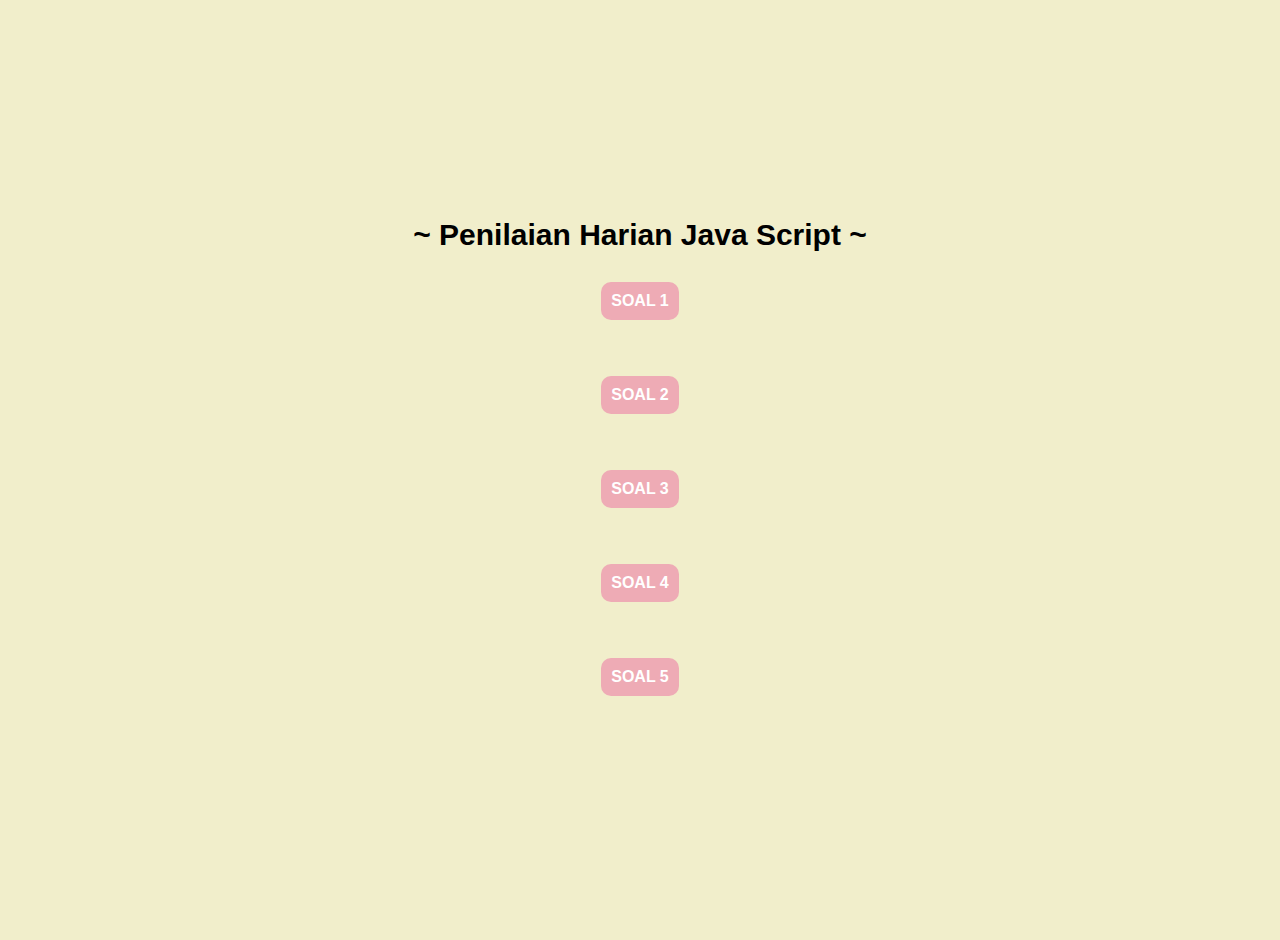
<file: index.html>
<!DOCTYPE html>
<html lang="en">

<head>
    <meta charset="UTF-8">
    <meta name="viewport" content="width=device-width, initial-scale=1.0">
    <title>ULANGAN JS</title>
</head>

<body>
    <h3>~ Penilaian Harian Java Script ~</h3>
    <form action="soal1.html">
        <button type="submit">
            SOAL 1
        </button>
    </form>
    <br>
    <br>

    <form action="soal2.html">
        <button type="submit">
            SOAL 2
        </button>
    </form>
    <br>
    <br>

    <form action="soal3.html">
        <button type="submit">
            SOAL 3
        </button>
    </form>
    <br>
    <br>

    <form action="soal4.html">
        <button type="submit">
            SOAL 4
        </button>
    </form>
    <br>
    <br>

    <form action="soal5.html">
        <button type="submit">
            SOAL 5
        </button>
    </form>
    <br>
    <br>

    <script src="script.js"></script>
    <link rel="stylesheet" href="style.css">
</body>

</html>
</file>
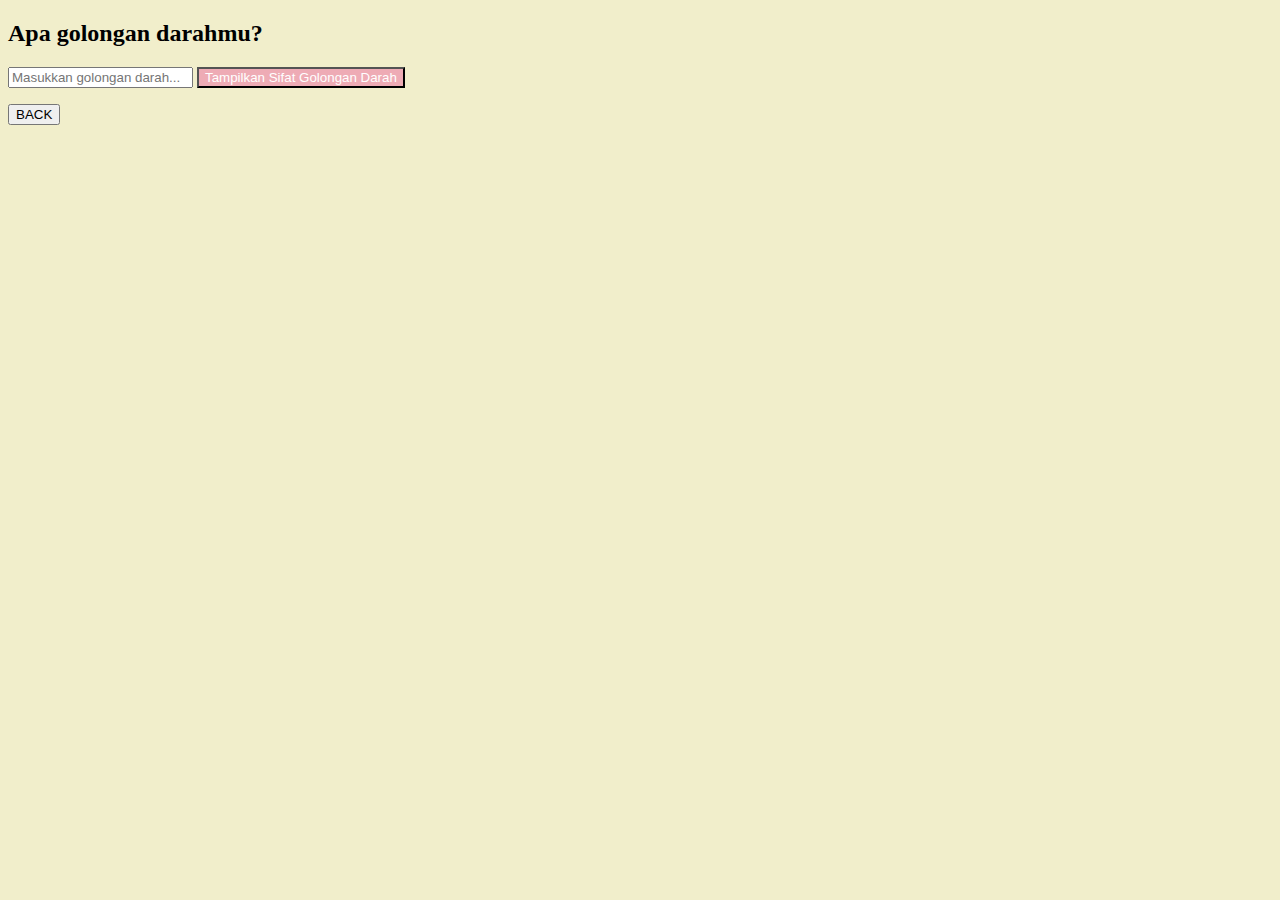
<file: soal1.html>
<!DOCTYPE html>
<html lang="en">
<head>
  <meta charset="UTF-8">
  <title>SOAL 4</title>
</head>
<body style="background-color: rgb(241, 238, 203);">
  <h2>Apa golongan darahmu?</h2>
  <input type="text" id="golonganDarahInput" placeholder="Masukkan golongan darah...">
  <button onclick="tampilkanSifatGolonganDarah()" style="background-color: #eeabb5; color: #fff;">Tampilkan Sifat Golongan Darah</button>

  <p id="sifatGolonganDarah"></p>

  <script>
    function tampilkanSifatGolonganDarah() {
      const golonganDarah = document.getElementById('golonganDarahInput').value.toUpperCase();
      let sifatGolonganDarahEl = document.getElementById('sifatGolonganDarah');

      switch (golonganDarah) {
        case 'A':
          sifatGolonganDarahEl.textContent = "Identik dengan sifatnya yang terorganisir, kritis, tenang dalam menghadapi masalah.";
          break;
        case 'B':
          sifatGolonganDarahEl.textContent = "Semangat yang tinggi, aktif, kreatif, dan selalu ingin tahu.";
          break;
        case 'AB':
          sifatGolonganDarahEl.textContent = "Memiliki karakter yang kritis, rasional, bertanggung jawab, suka menolong, dan mudah beradaptasi.";
          break;
        case 'O':
          sifatGolonganDarahEl.textContent = "Sikapnya yang mudah beradaptasi dengan lingkungan baru atau easy going.";
          break;
        default:
          sifatGolonganDarahEl.textContent = "Golongan darah tidak valid. Silakan masukkan golongan darah A, B, AB, atau O.";
      }
    }
  </script>
      <form action="index.html">
        <button type="submit">BACK</button>
      </form>
</body>
</html>
</file>
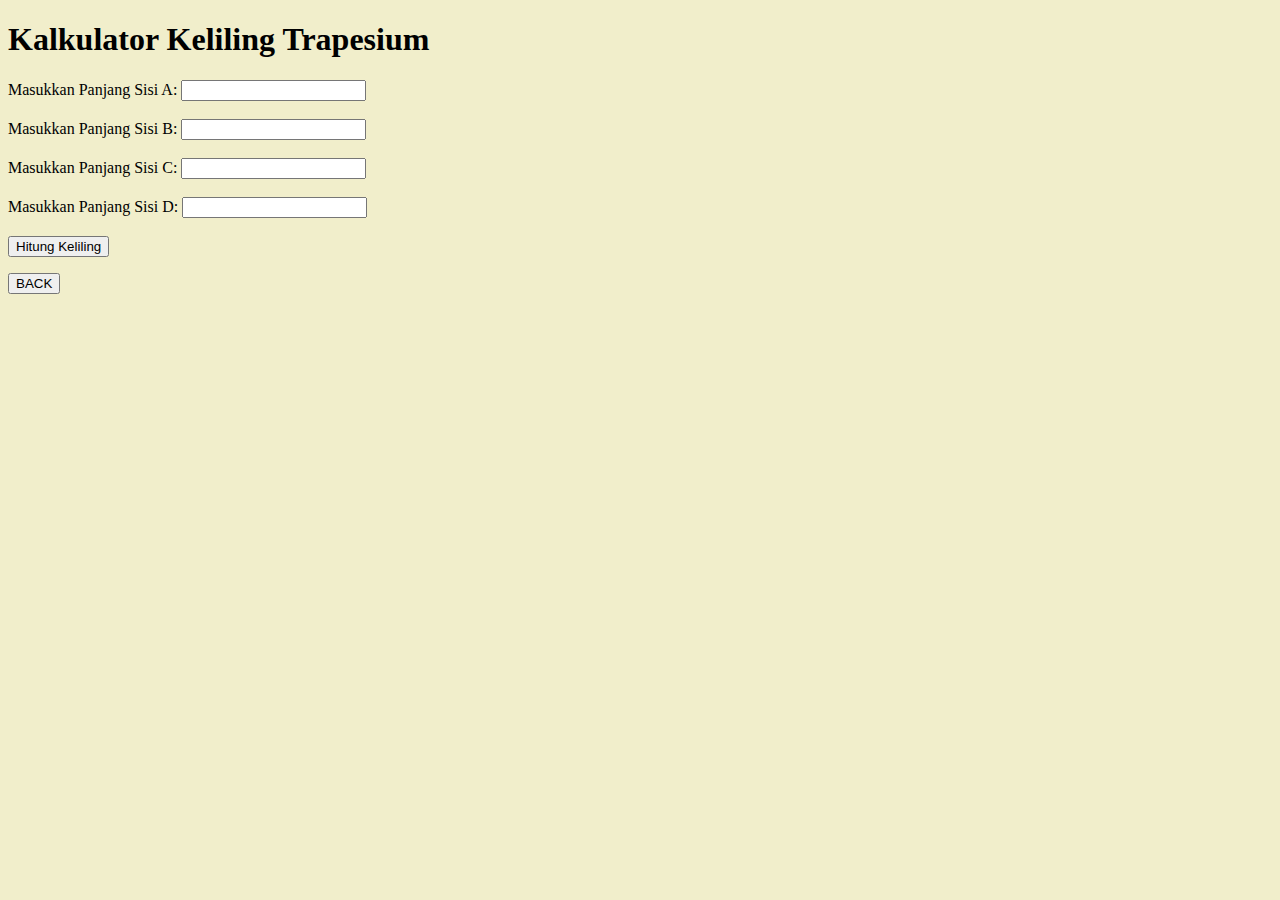
<file: soal2.html>
<!DOCTYPE html>
<html lang="en">

<head>
    <meta charset="UTF-8">
    <title>Kalkulator Keliling Trapesium</title>
</head>

<body style="background-color: rgb(241, 238, 203);">
    <h1>Kalkulator Keliling Trapesium</h1>
    <form id="trapezoidForm">
        <label for="sideA">Masukkan Panjang Sisi A:</label>
        <input type="number" id="sideA" name="sideA" required><br><br>
        <label for="sideB">Masukkan Panjang Sisi B:</label>
        <input type="number" id="sideB" name="sideB" required><br><br>
        <label for="sideC">Masukkan Panjang Sisi C:</label>
        <input type="number" id="sideC" name="sideC" required><br><br>
        <label for="sideD">Masukkan Panjang Sisi D:</label>
        <input type="number" id="sideD" name="sideD" required><br><br>
        <button type="button" onclick="hitungKeliling()">Hitung Keliling</button>
    </form>
    <p id="result"></p>

    <script>
        function hitungKeliling() {
            const sideA = parseFloat(document.getElementById('sideA').value);
            const sideB = parseFloat(document.getElementById('sideB').value);
            const sideC = parseFloat(document.getElementById('sideC').value);
            const sideD = parseFloat(document.getElementById('sideD').value);

            const keliling = sideA + sideB + sideC + sideD;

            document.getElementById('result').innerText = `Keliling trapesium adalah: ${keliling}`;
        }

    </script>
    <form action="index.html">
        <button type="submit">BACK</button>
    </form>
</body>

</html>
</file>
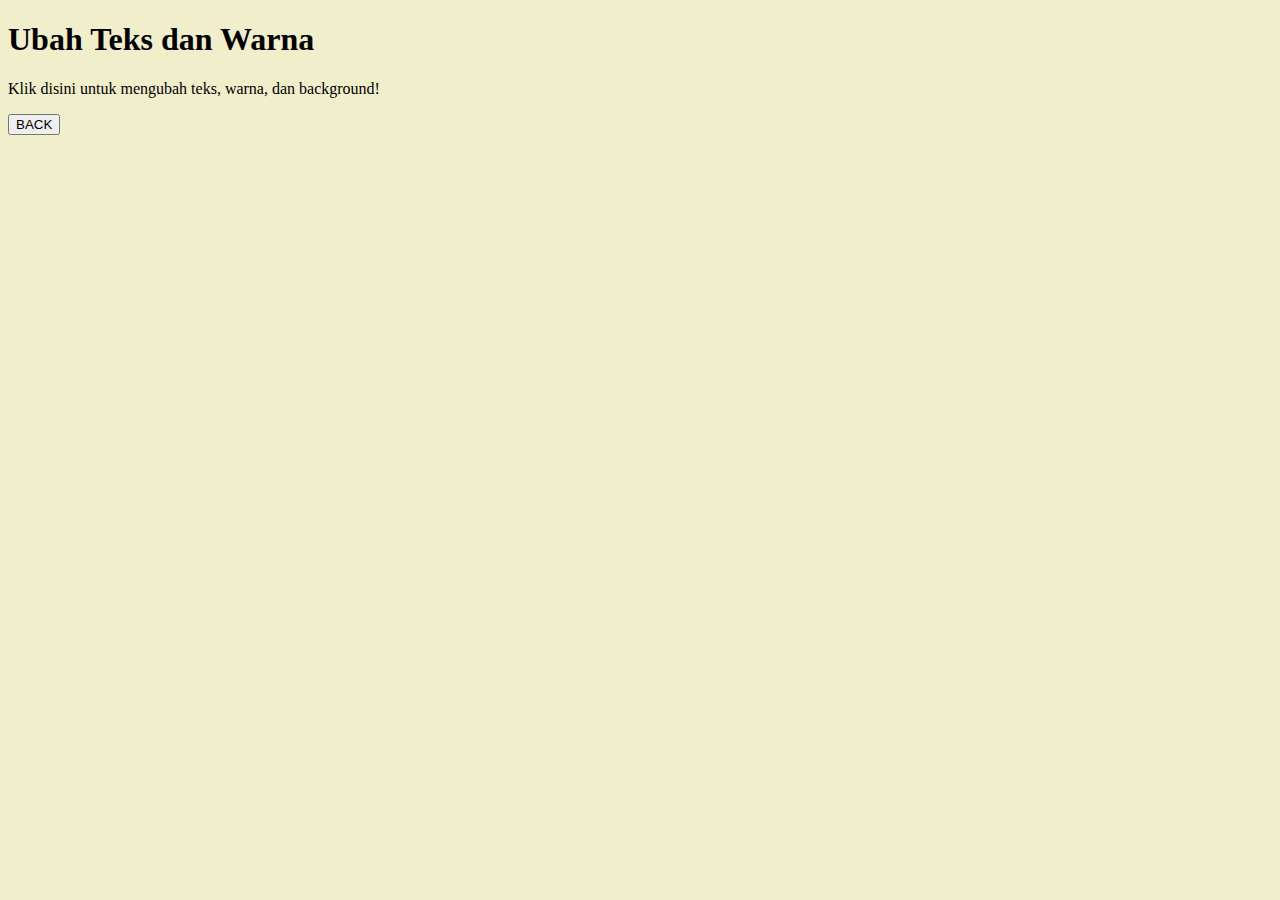
<file: soal3.html>
<!DOCTYPE html>
<html lang="en">

<head>
    <meta charset="UTF-8">
    <title>Ubah Teks dan Warna</title>
    <style>
        #ubahTeks {
            cursor: pointer;
        }
    </style>
</head>

<body style="background-color: rgb(241, 238, 203);">
    <h1>Ubah Teks dan Warna</h1>
    <p id="ubahTeks" onclick="ubahTeks()">Klik disini untuk mengubah teks, warna, dan background!</p>
    <script>
        let klikPertama = true;

        function ubahTeks() {
            const teksElement = document.getElementById('ubahTeks');

            if (klikPertama) {
                teksElement.innerHTML = 'Teks telah diubah!';
                teksElement.style.color = 'white';
                teksElement.style.backgroundColor = '#eeabb5';
                klikPertama = false;
            } else {
                teksElement.innerHTML = 'Klik disini untuk mengubah teks, warna, dan background!';
                teksElement.style.color = 'black';
                teksElement.style.backgroundColor = 'lightgrey';
                klikPertama = true;
            }
        }

    </script>
    <form action="index.html">
        <button type="submit">BACK</button>
    </form>
</body>

</html>
</file>
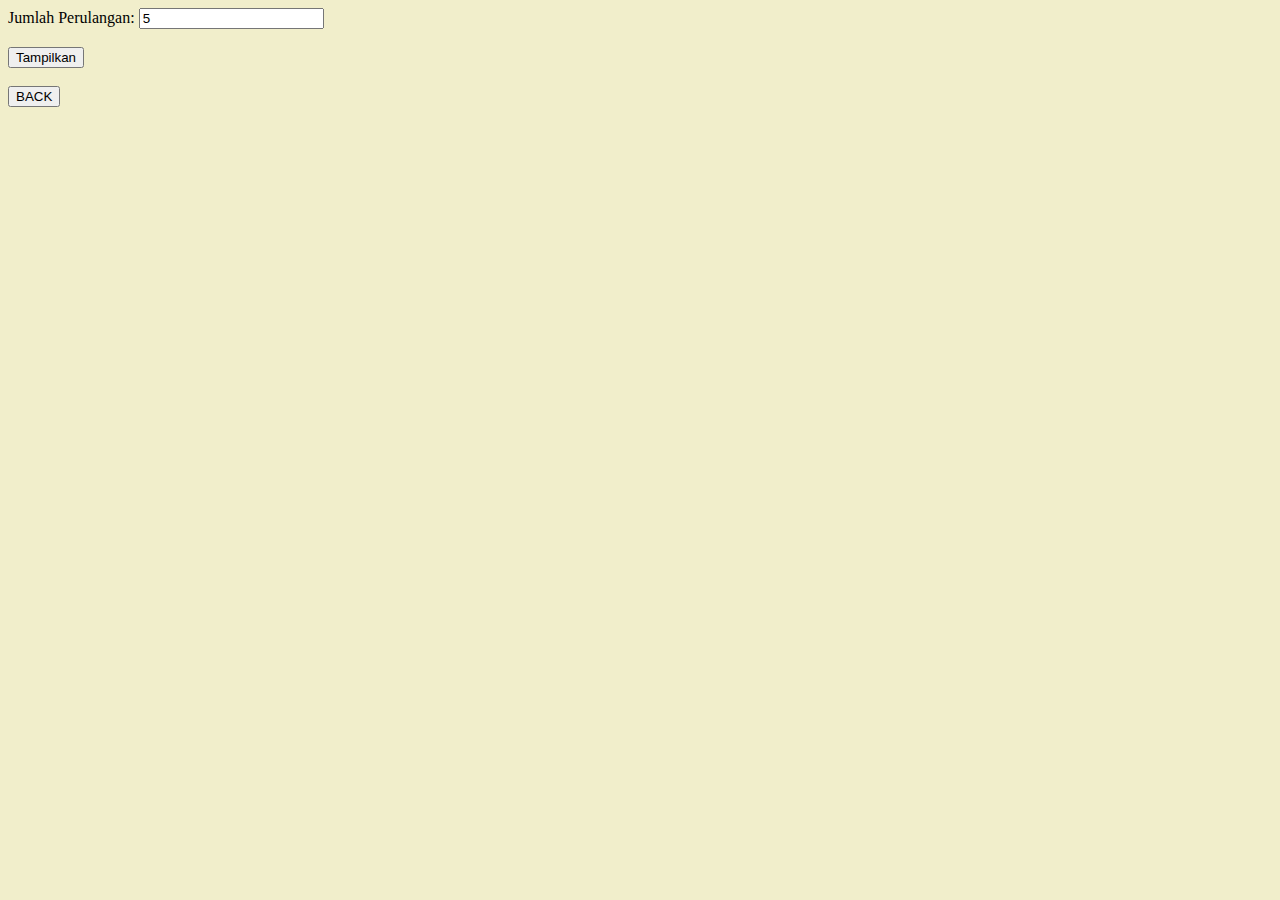
<file: soal4.html>
<!DOCTYPE html>
<html lang="en">

<head>
    <meta charset="UTF-8">
    <title>SOAL 4</title>
</head>

<body style="background-color: rgb(241, 238, 203);">

    <label for="jumlahPerulangan">Jumlah Perulangan:</label>
    <input type="number" id="jumlahPerulangan" min="1" value="5">
    <br>
    <br>
    <button onclick="tampilkanPerulangan()">Tampilkan</button>
    <br>
    <div id="output"></div>
    <br>
    <script>
        function tampilkanPerulangan() {
            // Mengambil nilai jumlah perulangan dari input
            var jumlahPerulangan = document.getElementById('jumlahPerulangan').value;

            // Membuat kalimat
            var kalimat = "Hai! kenalin nama aku Adhara Faliya Utanti, salam kenal ya!";

            // Membersihkan output sebelum menambahkan hasil perulangan baru
            document.getElementById('output').innerHTML = '';

            // Menampilkan kalimat sesuai jumlah perulangan
            for (var i = 0; i < jumlahPerulangan; i++) {
                document.getElementById('output').innerHTML += '<p>' + kalimat + '</p>';
            }
        }
    </script>
    <form action="index.html">
        <button type="submit">BACK</button>
    </form>
</body>

</html>
</file>
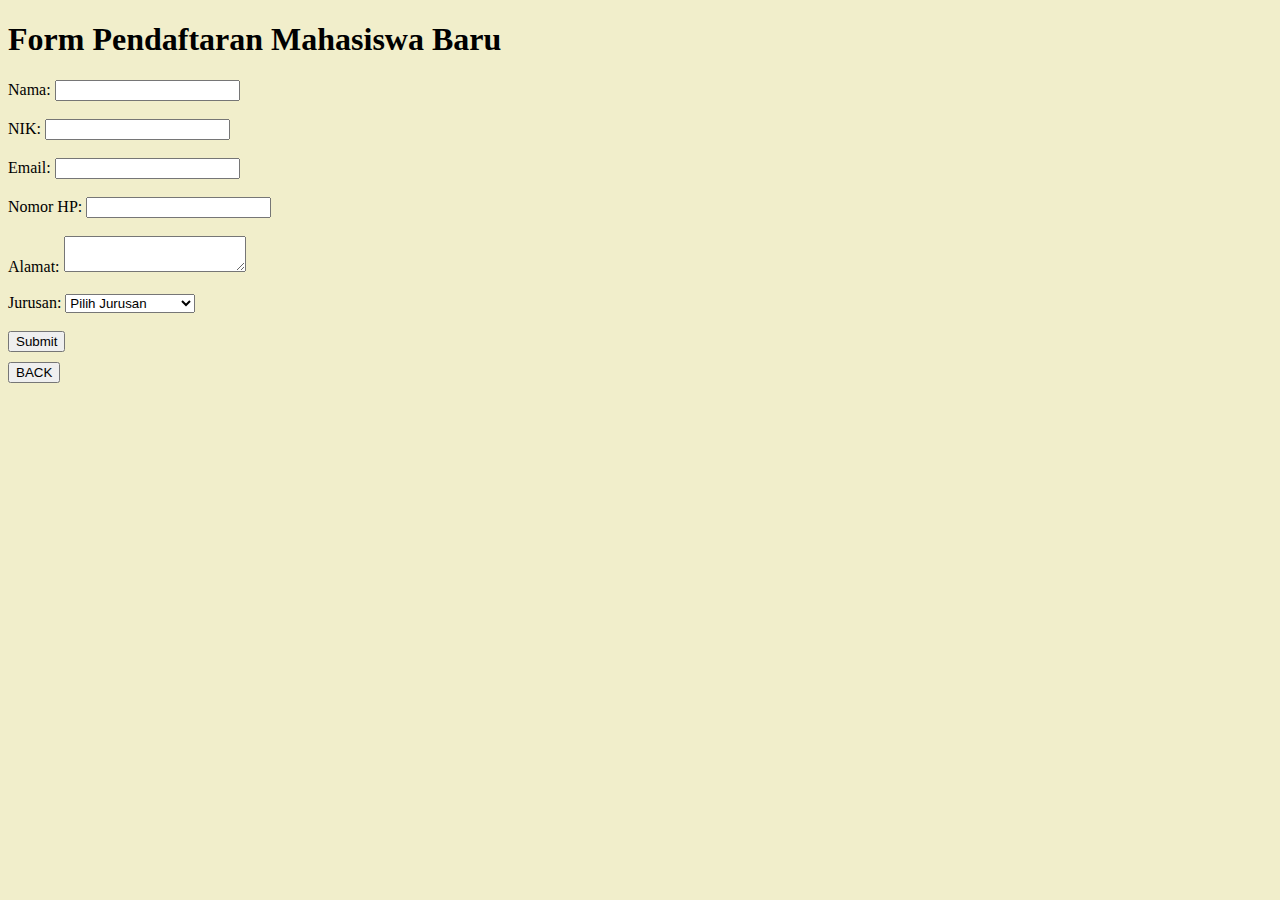
<file: soal5.html>
<!DOCTYPE html>
<html lang="en">

<head>
    <meta charset="UTF-8">
    <title>Form Pendaftaran Mahasiswa Baru</title>
</head>

<body style="background-color: rgb(241, 238, 203);">
    <h1>Form Pendaftaran Mahasiswa Baru</h1>
    <form id="registrationForm" onsubmit="validateForm(event)">
        <label for="nama">Nama:</label>
        <input type="text" id="nama" name="nama" required><br><br>

        <label for="nik">NIK:</label>
        <input type="number" id="nik" name="nik" required><br><br>

        <label for="email">Email:</label>
        <input type="email" id="email" name="email" required><br><br>

        <label for="nohp">Nomor HP:</label>
        <input type="number" id="nohp" name="nohp" required><br><br>

        <label for="alamat">Alamat:</label>
        <textarea id="alamat" name="alamat" required></textarea><br><br>

        <label for="jurusan">Jurusan:</label>
        <select id="jurusan" name="jurusan" required>
            <option value="" disabled selected>Pilih Jurusan</option>
            <option value="SI">Sistem Informasi</option>
            <option value="TI">Teknik Informatika</option>
        </select><br><br>

        <button style="margin-bottom: 10px;" type="submit">Submit</button>
    </form>

    <script>
        function validateForm(event) {
            event.preventDefault(); // Untuk mencegah pengiriman form secara langsung

            const nama = document.getElementById('nama').value;
            const nik = document.getElementById('nik').value;
            const email = document.getElementById('email').value;
            const nohp = document.getElementById('nohp').value;
            const alamat = document.getElementById('alamat').value;
            const jurusan = document.getElementById('jurusan').value;

            // Validasi nomor HP dengan regular expression (hanya angka, minimal 10 digit)
            const hpRegex = /^[0-9]{10,}$/;

            if (hpRegex.test(nohp)) {
                // Jika valid, tampilkan pesan sukses
                alert(`Pendaftaran Berhasil!\nNama: ${nama}\nNIK: ${nik}\nEmail: ${email}\nNo. HP: ${nohp}\nAlamat: ${alamat}\nJurusan: ${jurusan}`);
                document.getElementById('registrationForm').reset(); // Reset form setelah submit
            } else {
                // Jika nomor HP tidak valid, tampilkan pesan error
                alert('Nomor HP tidak valid. Harap masukkan minimal 10 digit angka.');
            }
        }

    </script>
    <form action="index.html">
        <button type="submit">BACK</button>
    </form>
</body>

</html>
</file>
<file: style.css>
body {
    font-family: Arial, sans-serif;
    background-color: rgb(241, 238, 203);
    margin: 20px;
    display: flex;
    flex-direction: column;
    align-items: center;
    justify-content: center;
    height: 100vh; 
}

form {
    margin-bottom: 20px;
}

button {
    padding: 10px;
    font-size: 16px;
    background-color: #eeabb5;
    color: #fff;
    border: none;
    cursor: pointer;
    border-radius: 10px;
    font-weight: 700;
}

button:hover {
    color: rgb(223, 144, 187);
    background-color: white;
    font-weight: 700;
}

h3 {
    color: black;
    font-size: 30px;
}
</file>
